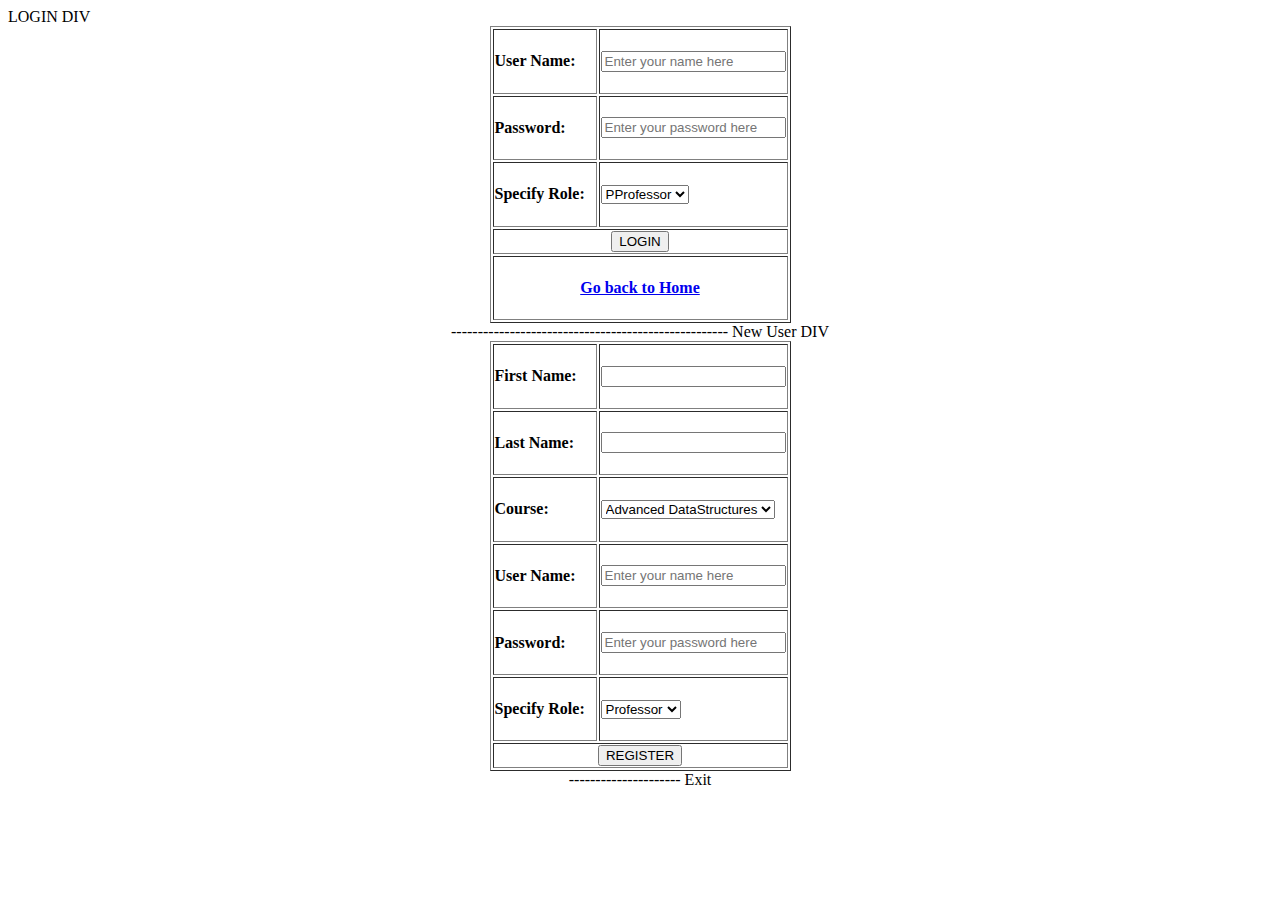
<file: WebContent/index.html>
<!DOCTYPE html>
<html>
<head>
<meta charset="UTF-8">
<title>Insert title here</title>
</head>
<body>
LOGIN DIV
<center>
<div id="login">
<table border="1">
    <form name="login" method="post" action="login">
	<tr>
		<td width="100"><label><h4>User Name:</h4></td>
		<td><input type="text" id="username" name="username" placeholder="Enter your name here" required title="You can enter characters as well as numbers.">
		</label></td>
	</tr>

	<tr>
		<td><label><h4>Password:</h4></td><td><input type="password" id="password" name="pass" placeholder="Enter your password here" required title="Your password should be atleast 6 characters long.">
		</label>
		</td>
	</tr>
	
	<tr>
		<td><label><h4>Specify Role:</h4></td><td><select id="select" name="role" placeholder="Select role from here" required title="Do specify your role">
			<option value="professors">PProfessor</option>
			<option value="students">SStudents</option>
			<option value="ta">TA</option>
		</select>
		</label>
		</td>
	</tr>

	<tr>
		<td align="center" colspan="2"><label><input type="submit" id="submit" name="submit" value="LOGIN" required></label></td>
	</tr>

	<tr>
	<td colspan="2"><center><h4><a href="newhome.html">Go back to Home</a></center></h4>
	</tr>
    </form>
</table>	
</div>	
----------------------------------------------------
New User DIV
<div id="create">
<table border="1">
    <form name="newUser" method="post" action="create">
	<tr>
		<td><label><h4>First Name:</h4></td>
		<td><input type="text" id="fname" name="fname" placeholder="" required title="You can enter characters.">
		</label></td>
	</tr>
	<tr>
		<td><label><h4>Last Name:</h4></td>
		<td><input type="text" id="lname" name="lname" placeholder="" required title="You can enter characters.">
		</label></td>
	</tr>
	
	<tr>
		<td><label><h4>Course:</h4></td><td><select id="select" name="course" placeholder="Select course from here" required title="Do specify your course">
			<option value="ADS">Advanced DataStructures</option>
			<option value="DBMS">Database Systems</option>
			<option value="CAL">Logic</option>
		</select>
		</label>
		</td>
	</tr>
	
	
	<tr>
		<td width="100"><label><h4>User Name:</h4></td>
		<td><input type="text" id="username" name="username" placeholder="Enter your name here" required title="You can enter characters as well as numbers.">
		</label></td>
	</tr>

	<tr>
		<td><label><h4>Password:</h4></td><td><input type="password" id="password" name="pass" placeholder="Enter your password here" required title="Your password should be atleast 6 characters long.">
		</label>
		</td>
	</tr>
	
	<tr>
		<td><label><h4>Specify Role:</h4></td><td><select id="select" name="role" placeholder="Select role from here" required title="Do specify your role">
			<option value="professors">Professor</option>
			<option value="students">Student</option>
			<option value="ta">TA</option>
		</select>
		</label>
		</td>
	</tr>

	<tr>
		<td align="center" colspan="2"><label><input type="submit" id="submit" name="submit" value="REGISTER" required></label></td>
	</tr>


    </form>
</table>	

</div>
---------------------
Exit
</center>	


</body>
</html>
</file>
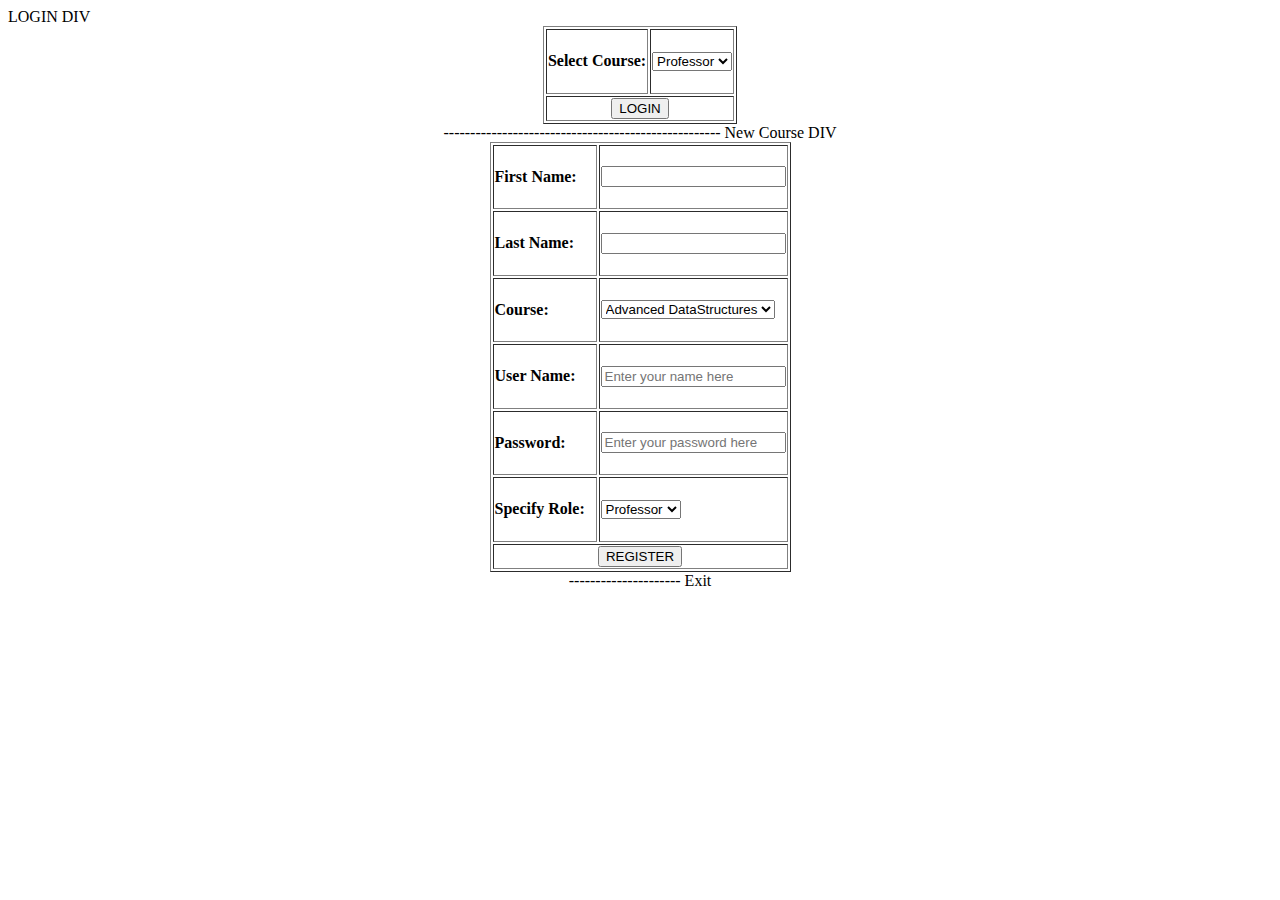
<file: WebContent/student.html>
<!DOCTYPE html>
<html>
<head>
<meta charset="UTF-8">
<title>Student Page</title>
</head>
<body>
LOGIN DIV
<center>
<div id="selectCourse">
<table border="1">
    <form name="selectCourse" method="post" action="selectCourse">

	<tr>
		<td><label><h4>Select Course:</h4></td><td><select id="select" name="course" placeholder="Select course from here" required title="Do specify your course">
			<option value="">Professor</option>
			<option value="student">Student</option>
			<option value="ta">TA</option>
		</select>
		</label>
		</td>
	</tr>

	<tr>
		<td align="center" colspan="2"><label><input type="submit" id="submit" name="submit" value="LOGIN" required></label></td>
	</tr>

    </form>
</table>	
</div>	
----------------------------------------------------
New Course DIV
<div id="create">
<table border="1">
    <form name="newUser" method="post" action="create">
	<tr>
		<td><label><h4>First Name:</h4></td>
		<td><input type="text" id="fname" name="fname" placeholder="" required title="You can enter characters.">
		</label></td>
	</tr>
	<tr>
		<td><label><h4>Last Name:</h4></td>
		<td><input type="text" id="lname" name="lname" placeholder="" required title="You can enter characters.">
		</label></td>
	</tr>
	
	<tr>
		<td><label><h4>Course:</h4></td><td><select id="select" name="course" placeholder="Select course from here" required title="Do specify your course">
			<option value="ADS">Advanced DataStructures</option>
			<option value="DBMS">Database Systems</option>
			<option value="CAL">Logic</option>
		</select>
		</label>
		</td>
	</tr>
	
	
	<tr>
		<td width="100"><label><h4>User Name:</h4></td>
		<td><input type="text" id="username" name="username" placeholder="Enter your name here" required title="You can enter characters as well as numbers.">
		</label></td>
	</tr>

	<tr>
		<td><label><h4>Password:</h4></td><td><input type="password" id="password" name="pass" placeholder="Enter your password here" required title="Your password should be atleast 6 characters long.">
		</label>
		</td>
	</tr>
	
	<tr>
		<td><label><h4>Specify Role:</h4></td><td><select id="select" name="role" placeholder="Select role from here" required title="Do specify your role">
			<option value="teacher">Professor</option>
			<option value="student">Student</option>
			<option value="ta">TA</option>
		</select>
		</label>
		</td>
	</tr>

	<tr>
		<td align="center" colspan="2"><label><input type="submit" id="submit" name="submit" value="REGISTER" required></label></td>
	</tr>


    </form>
</table>	

</div>
---------------------
Exit
</center>	


</body>
</html>
</file>
